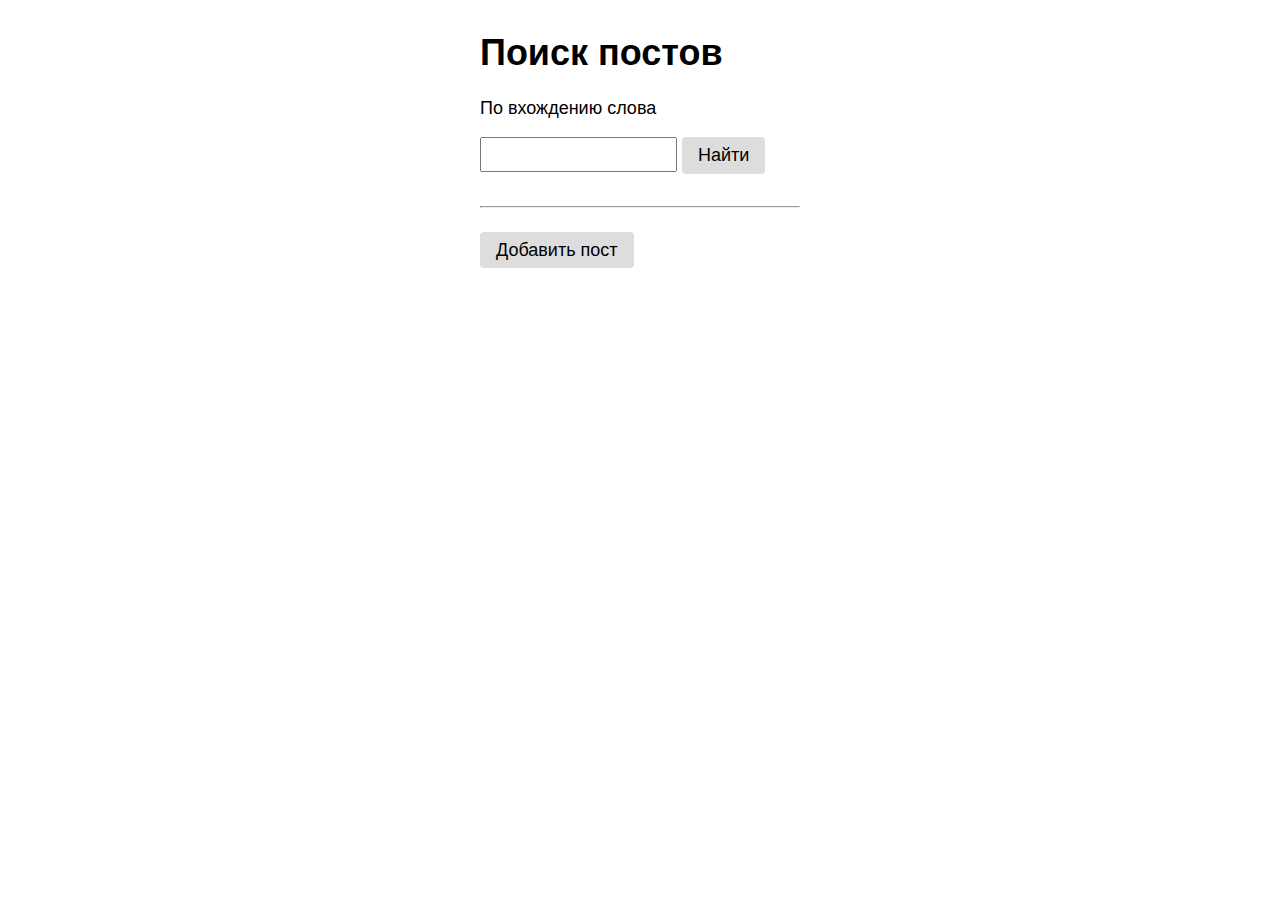
<file: lesson12_project_source_v3-master/lesson12_project_source_v3-master/templates/index.html>
<!DOCTYPE html>
<html lang="ru">
<head>
    <meta charset="UTF-8">
    <title>Главная страница</title>
    <link rel="stylesheet" href="../static/style.css">
</head>
<body>

<main>

    <h1>Поиск постов</h1>

    <form action="/" method="get">
        <p>По вхождению слова</p>
        <input type="text" name="s">
        <input type="submit" value="Найти" class="button">
    </form>

    <hr>

    <a href="/search" class="button">Добавить пост</a>

</main>
</body>
</html>
</file>
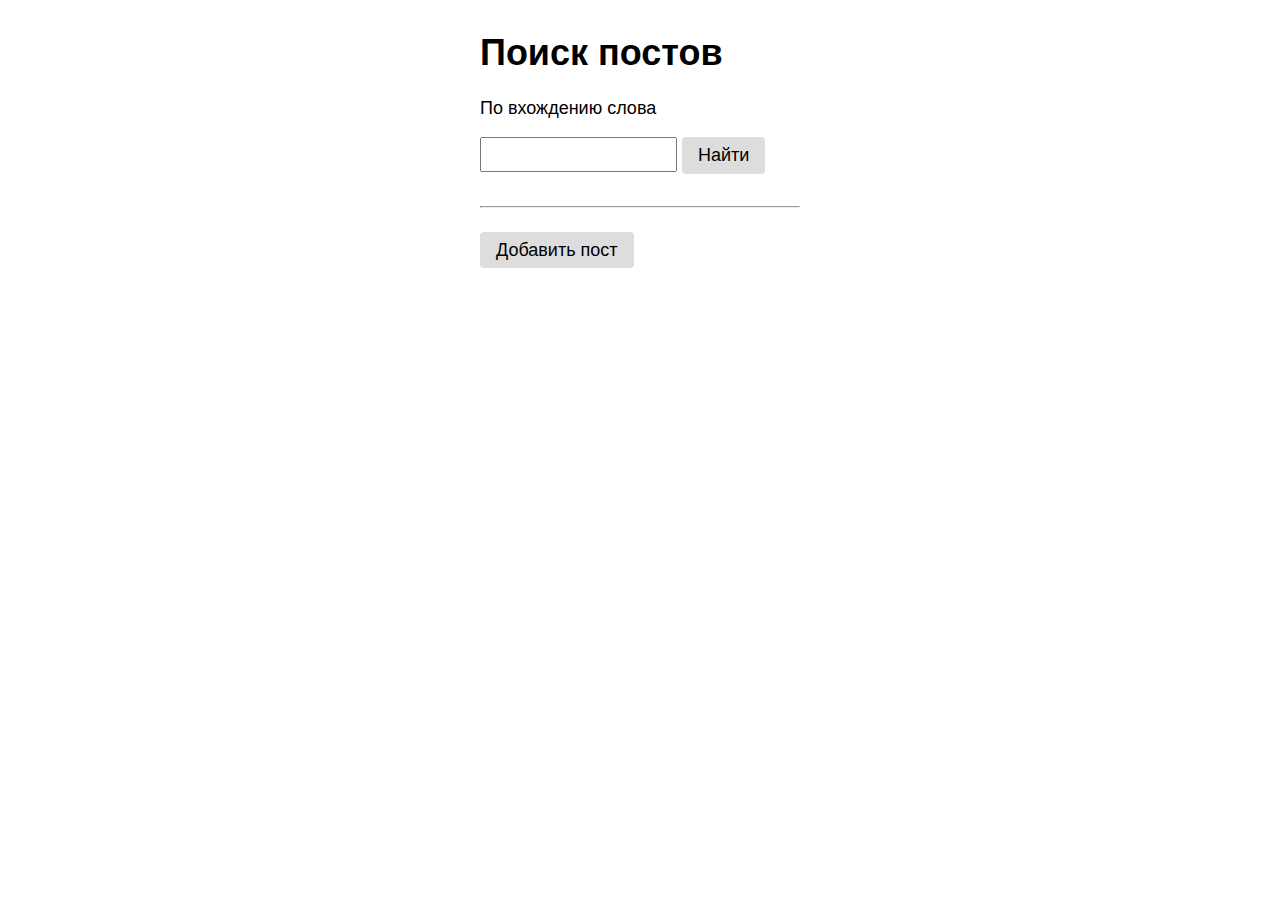
<file: lesson12_project_source_v3-master/main/templates/index.html>
<!DOCTYPE html>
<html lang="ru">
<head>
    <meta charset="UTF-8">
    <title>Главная страница</title>
    <link rel="stylesheet" href="../../lesson12_project_source_v3-master/static/style.css">
</head>
<body>

<main>

    <h1>Поиск постов</h1>

    <form action="/search" method="get">
        <p>По вхождению слова</p>
        <input type= "text" name="s">
        <input type= "submit" value="Найти" class="button">
    </form>

    <hr>

    <a href="/post" class="button">Добавить пост</a>

</main>
</body>
</html>
</file>
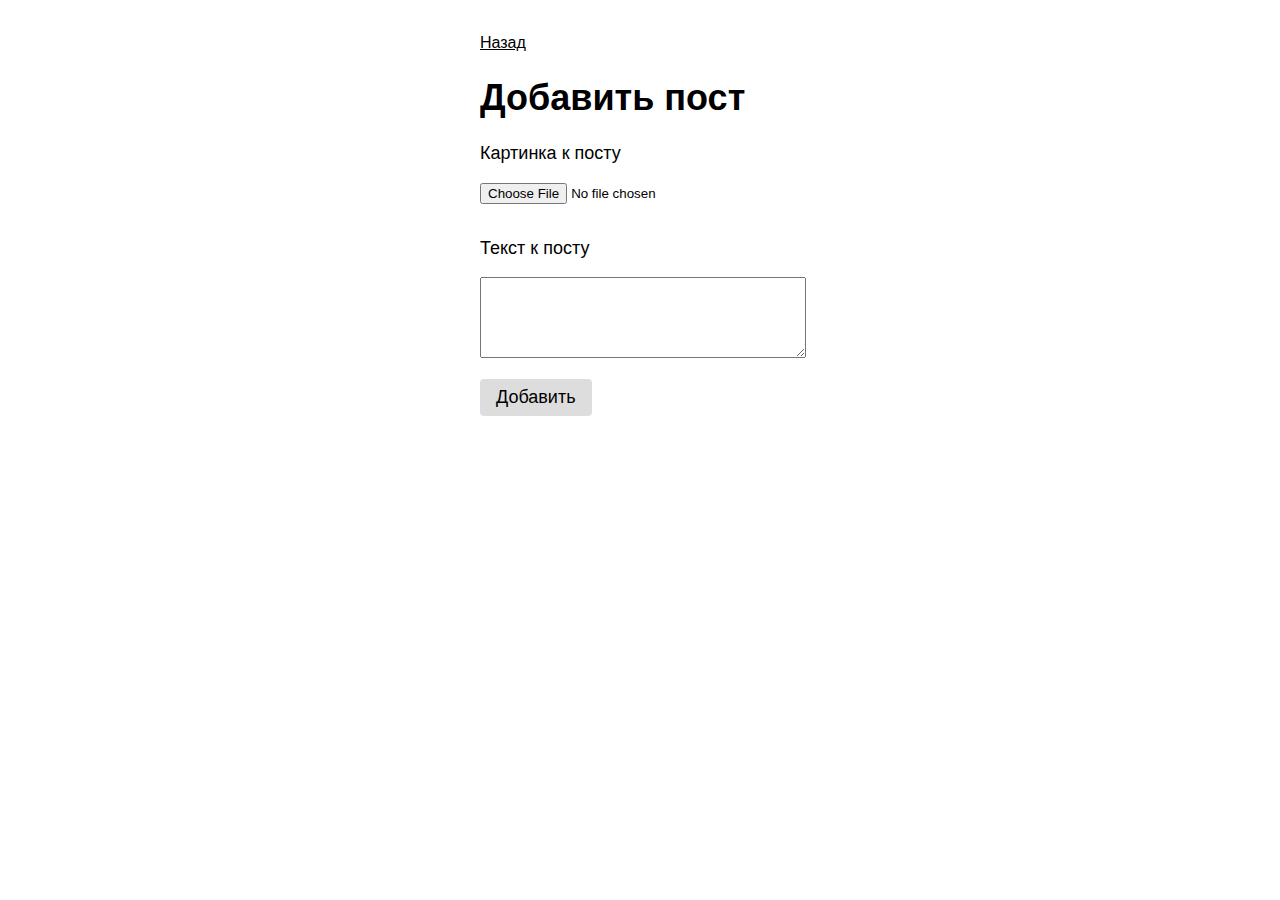
<file: lesson12_project_source_v3-master/lesson12_project_source_v3-master/templates/post_form.html>
<!DOCTYPE html>
<html lang="ru">
<head>
    <meta charset="UTF-8">
    <title>Добавить пост</title>
    <link rel="stylesheet" href="../static/style.css">
</head>
<body>
<main>

    <a href="index.html" class="link">Назад</a>

    <h1>Добавить пост</h1>

    <form action="post_uploaded.html" method="POST" enctype="multipart/form-data">
        <p>Картинка к посту</p>
        <div>
            <input type="file" name="picture">
        </div>
        <p>Текст к посту</p>
        <div>
            <textarea name="content" rows="5" ></textarea>
        </div>

        <div>
            <input type="submit" value="Добавить" class="button">
        </div>
    </form>


</main>
</body>
</html>
</file>
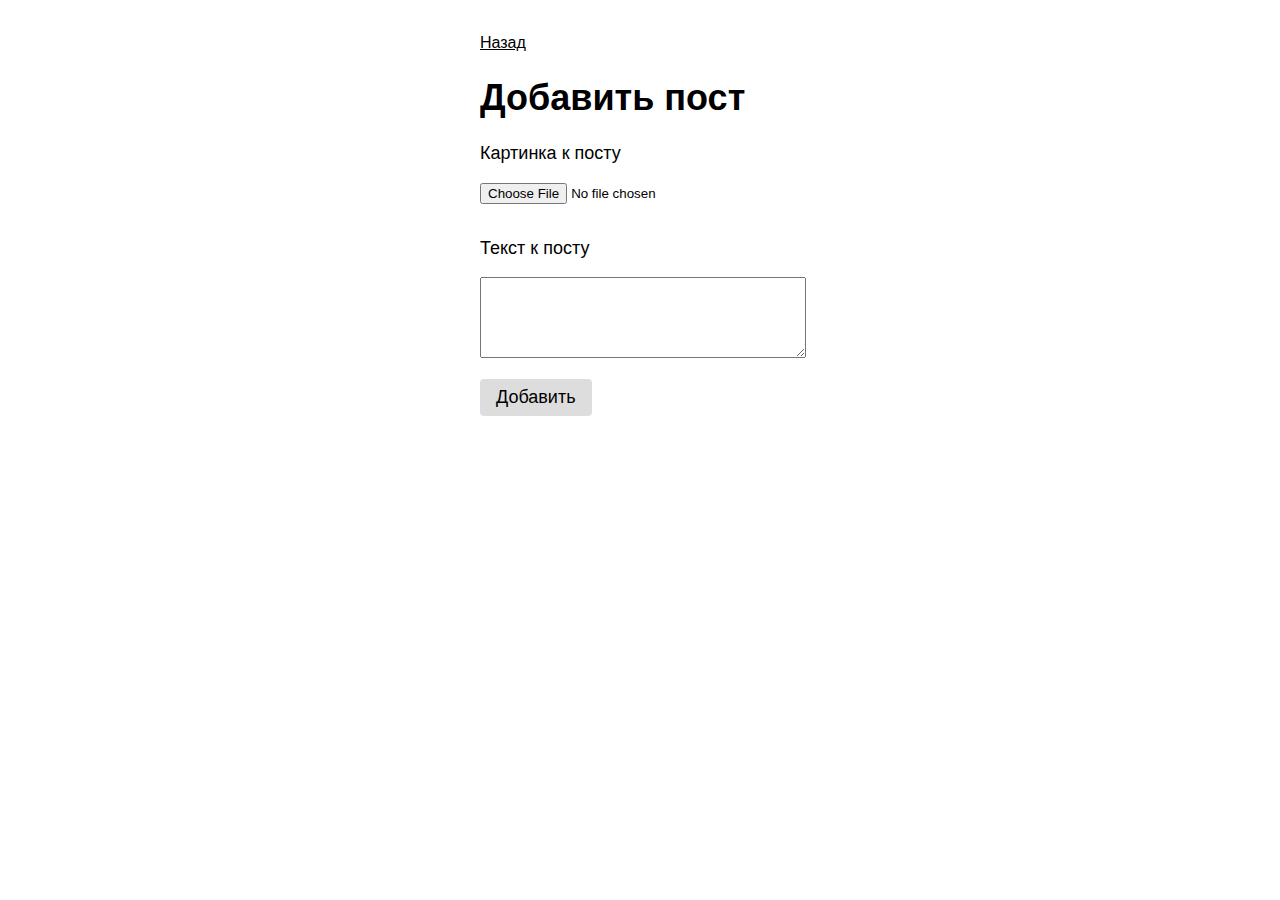
<file: lesson12_project_source_v3-master/lesson12_project_source_v3-master/loader/templates/post_form.html>
<!DOCTYPE html>
<html lang="ru">
<head>
    <meta charset="UTF-8">
    <title>Добавить пост</title>
    <link rel="stylesheet" href="../../static/style.css">
</head>
<body>
<main>

    <a href="/" class="link">Назад</a>

    <h1>Добавить пост</h1>

    <form action="/post" method="POST" enctype="multipart/form-data">
        <p>Картинка к посту</p>
        <div>
            <input type="file" name="picture">
        </div>
        <p>Текст к посту</p>
        <div>
            <label>
                <textarea name="content" rows="5" ></textarea>
            </label>
        </div>

        <div>
            <input type="submit" value="Добавить" class="button">
        </div>
    </form>


</main>
</body>
</html>
</file>
<file: lesson12_project_source_v3-master/lesson12_project_source_v3-master/static/style.css>
/* Селекторы по тегам */

body {
    font-family: arial;
    font-size: 18px;
}

main {
    margin: 32px auto;
    width: 320px;
}

hr {
    margin: 32px 0;
}

select {
    padding: 7px 6px;
    background-color: #ddd;
    border:none;
    border-radius: 4px;
    font-size: 18px;
}

input[type=text] {
    padding: 8px;
    position: relative;
    top: -2px;
}

textarea {
    width: 100%;
    margin-bottom: 16px;
}

input[type=file] {

    margin-bottom: 16px;


}

a {
    color: black;
    font-size: 16px;
}

/* Селекторы по классам */

.button {
    background-color: #ddd;
    padding: 8px 16px;
    text-decoration: none;
    color: black;
    border:none;
    border-radius: 4px;
    font-size: 18px;
}
</file>
